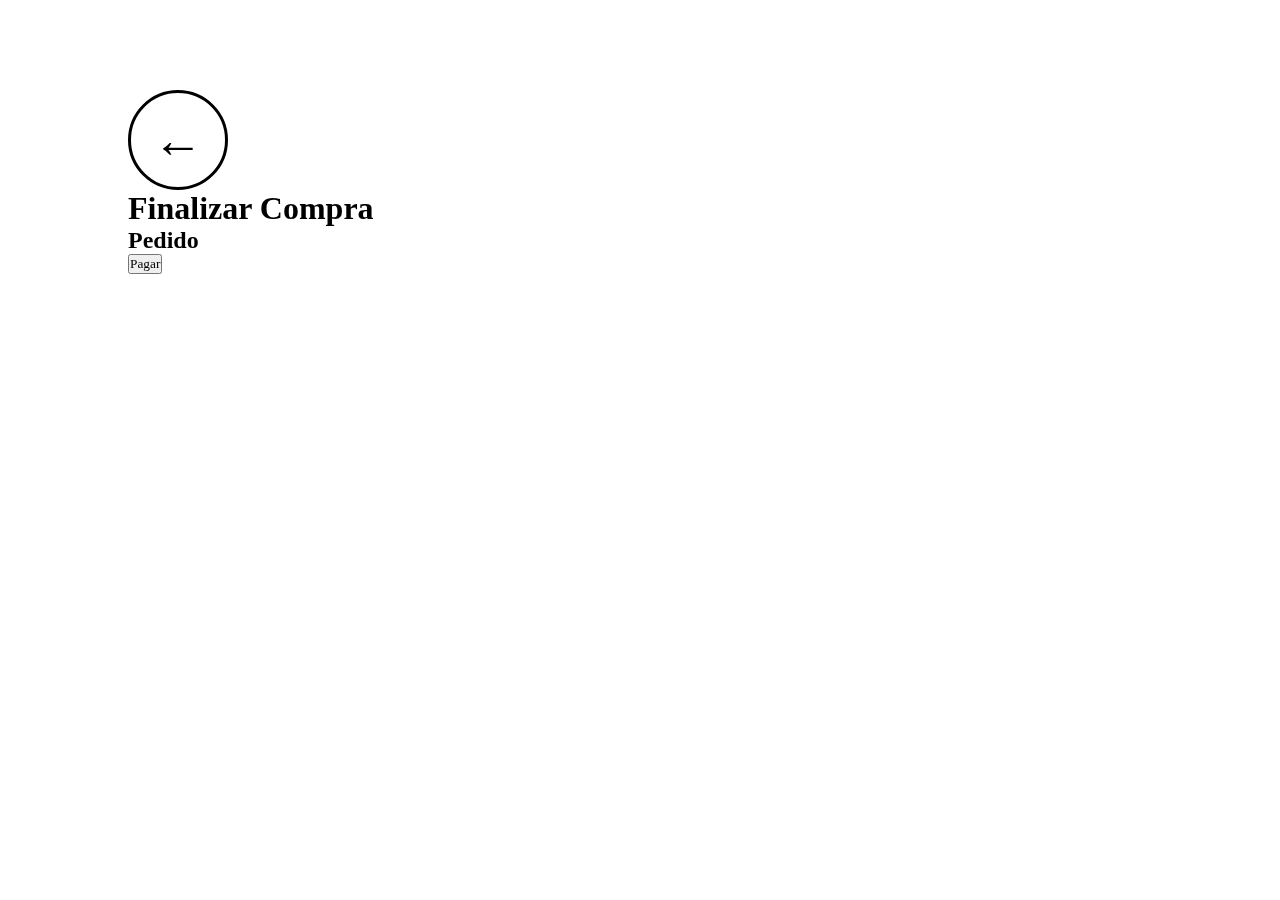
<file: gabaritofc.html>
<!DOCTYPE html>
<html lang="pt-br">
<head>
    <meta charset="UTF-8">
    <meta name="viewport" content="width=device-width, initial-scale=1.0">
    <title>Document</title>
    <link rel="stylesheet" href="style.css">
</head>
<body id="finalizarCompra">
    <button id="voltar" onclick="voltarfc()">&LeftArrow;</button>
    <h1>Finalizar Compra</h1>
    <h2 id="pedido">Pedido</h2>
    <button onclick="pagar()">Pagar</button>
</body>
</html>
</file>
<file: style.css>
* {
    margin: 0;
    padding: 0;
    box-sizing: border-box;
    font-family: Georgia, 'Times New Roman', Times, serif;
}
#finalizarCompra {
    width: 80vw;
    height: 80vh;
    background: #ffffff;
    position: fixed;
    top: 10vh;
    left: 10vw;
}
#finalizarCompra #voltar {
    width: 100px;
    height: 100px;
    color: #000;
    border: 3px solid #000;
    font-size: 50px;
    background: #fff;
    border-radius: 100px;
}
.Bogrogofaggian{
   width: 10000px;
  background: #ff0000;
  border-radius: 0px;
  padding: 30px;
  box-shadow: 10px 10px 15px rgba(0,0,0,0.05);
}
.wrapper{
  width: 400px;
  background: #fff;
  border-radius: 16px;
  padding: 30px;
  box-shadow: 10px 10px 15px rgba(0,0,0,0.05);
}
.wrapper header{
  height: 55px;
  display: flex;
  align-items: center;
  border: 1px solid #ccc;
  border-radius: 30px;
  position: relative;
}

.wrapper button{
  width: 100%;
  border-radius: 25px;
  border: none;
  outline: none;
  height: 50px;
  font-size: 18px;
  color: #fff;
  cursor: pointer;
  margin-top: 20px;
  background: linear-gradient(145deg, #D5A3FF 0%, #77A5F8 100%);
  transition: transform 0.3s ease;
}
.wrapper button:hover{
  transform: scale(0.98);
}
.item {
    width: 200px;
    height: auto;
    background: #e4e4e4;
    margin: 30px;
    border-radius: 15%;
    box-shadow: 0 0 15px rgba(0, 0, 0, 0.3);
}
.jokerman{
     width: 555555555500px;
    height: auto;
    background: #ffffff;
    margin: 30px;
   
    font-family: 'Jokerman', sans-serif;
}
.jokerman2{
     width: 200px;
    height: auto;
    background: #e4e4e4;
    margin: 30px;
    border-radius: 15%;
    box-shadow: 0 0 15px rgba(143, 79, 79, 0.3);
    font-family: 'Jokerman', sans-serif;
}


    

.salgados {
    display: flex;
    width: 70%;
    flex-wrap: wrap;
}
.bebidas {
    display: flex;
    width: 70%;
    flex-wrap: wrap;
}
.item .item__cima img {
    margin: 5% 10%;
    border-radius: 15%;
    width: 80%;
    height: 150px;
    display: flex;
    flex-wrap: wrap;
    gap: 2.5rem;
}
.item .item__cima h3 {
    font-size: 20px;
    text-align: center;
    padding: 10%;
}
.item .item__baixo h3 {
    text-align: center;
}
.item .item__baixo input {
    width: 80%;
    margin: 10%;
    color: #fff;
    border-radius: 15px;
    padding: 10px;
    font-size: 14px;
    border: 1px solid #868686;
    background: #0059ff;
}
.carrinho {
    width: 30%;
    height: auto;
    background: #cecece;
    position: absolute;
    right: 0;
    top: 0;
}
.carrinho--produto {
    background: #fff;
    border: 1px solid #000;
    box-shadow: 0 0 15px rgba(0, 0, 0, 0.3);

    border-radius: 15px;
    padding: 10px;
    width: auto;
    margin: 5px;
}
.carrinho--produto p {
    font-size: 20px;
}
.carrinho--produto button {
    border: none;
    background: none;
    font-weight: 900;
    font-size: 20px;
    width: 100%;
    text-align: right;
}
.carrinho input#fc {
    width: 80%;
    height: 50px;
    border: 2px solid #000;
    background: #0077f7;
    color: #fff;
    border-radius: 30px;
    box-shadow: 0 0 15px rgba(0, 0, 0, 0.3);

    margin: 5px 10%;
}
</file>
